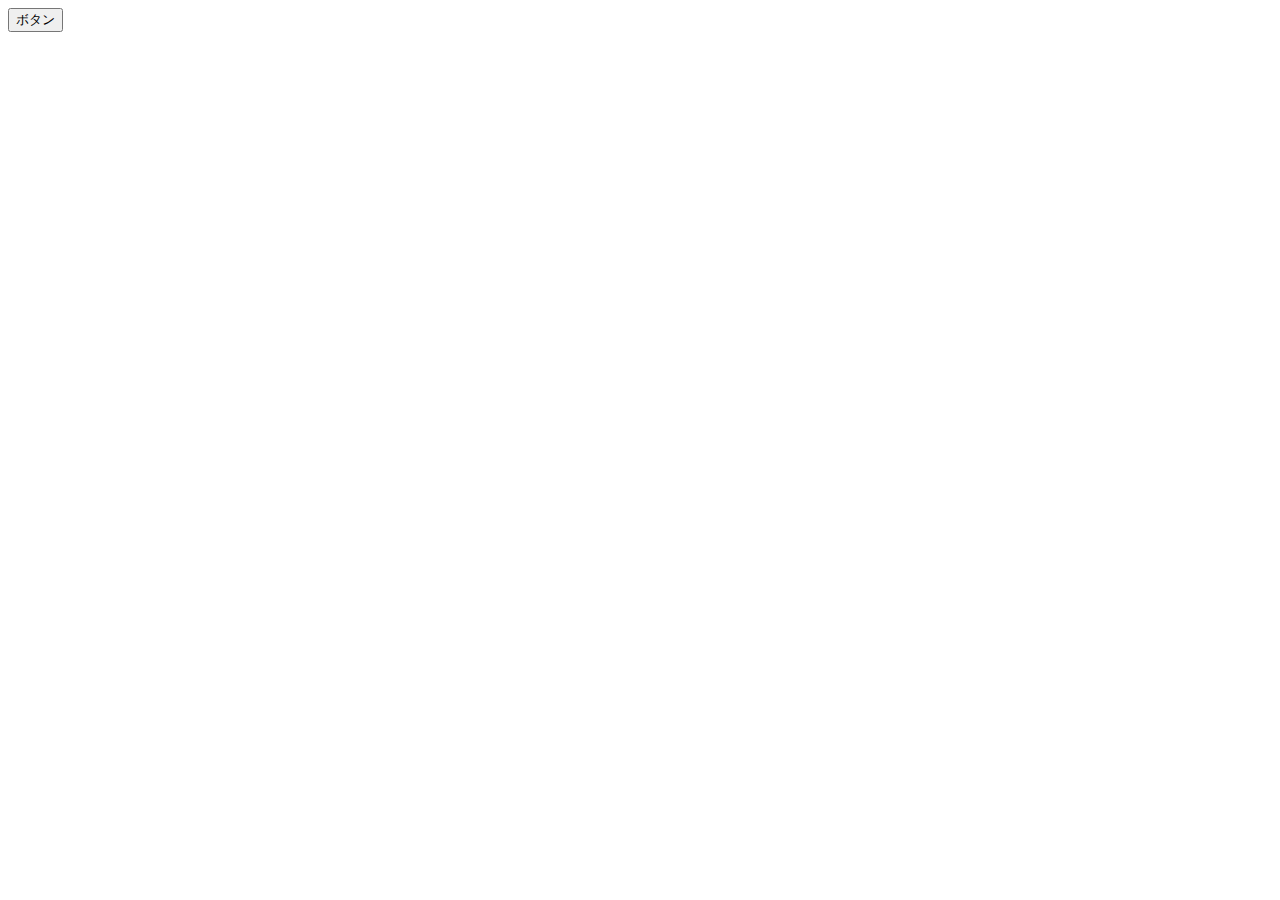
<file: acordion/index.html>
<!DOCTYPE html>
<html lang="ja">
  <head>
    <meta charset="UTF-8" />
    <meta name="viewport" content="width=device-width, initial-scale=1.0" />
    <title>アコーディオン</title>
    <style>
      #toggleMenu {
        overflow: hidden;
        transition: all 0.5s;
        background-color: #eee;
      }
    </style>
  </head>
  <body>
    <button id="toggleMenuButton">ボタン</button>
    <div id="toggleMenu">
      <ul>
        <li>top</li>
        <li>about</li>
        <li>contact</li>
        <li>blog</li>
      </ul>
    </div>
    <script src="script.js"></script>
  </body>
</html>
</file>
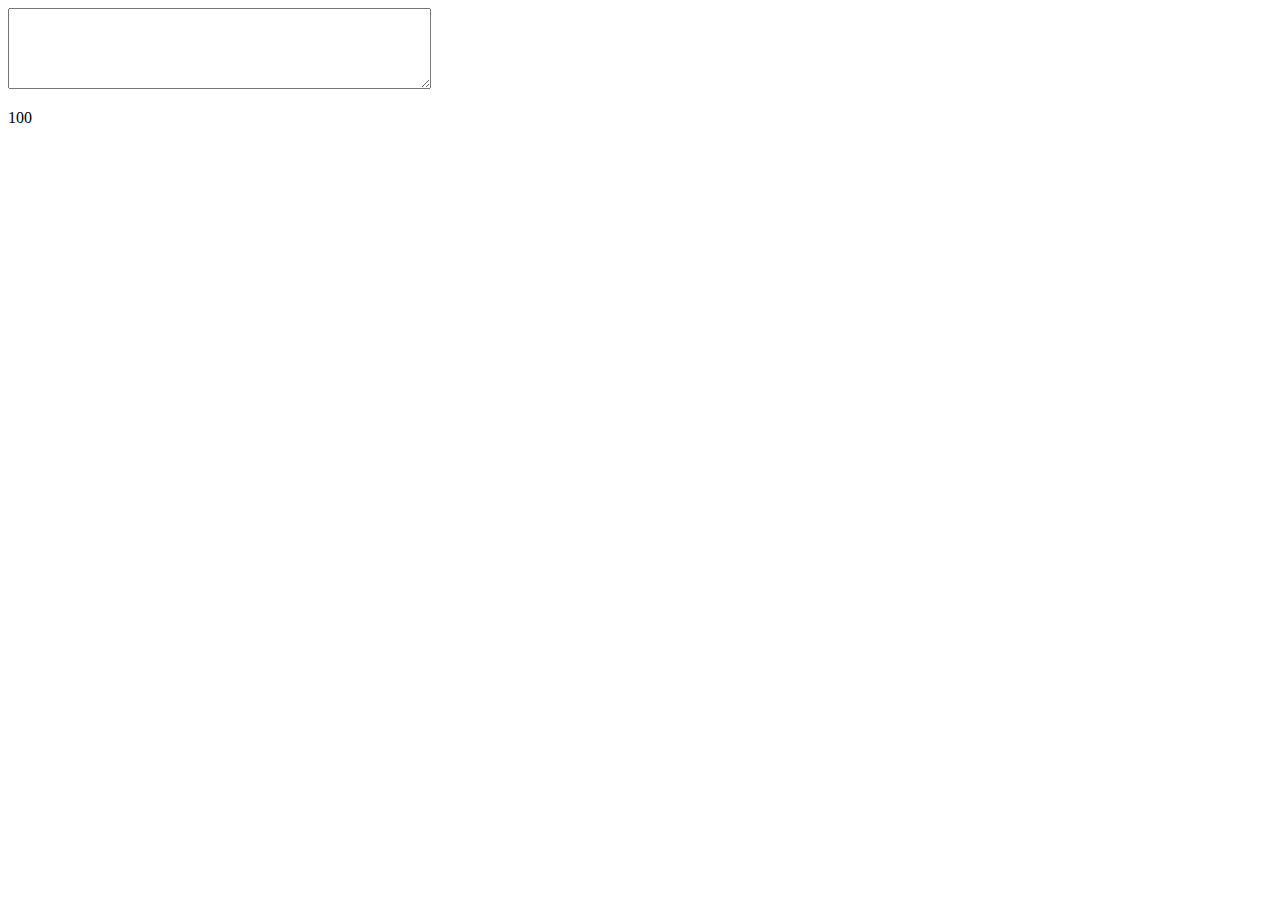
<file: count-text/index.html>
<!DOCTYPE html>
<html lang="ja">

<head>
  <meta charset="UTF-8">
  <meta name="viewport" content="width=device-width, initial-scale=1.0">
  <title>count-text</title>
  <link rel="stylesheet" href="style.css">
</head>

<body>
  <textarea id="textarea" rows="5" cols="50"></textarea>
  <p id="count">100</p>
  <script src="script.js"></script>
</body>

</html>
</file>
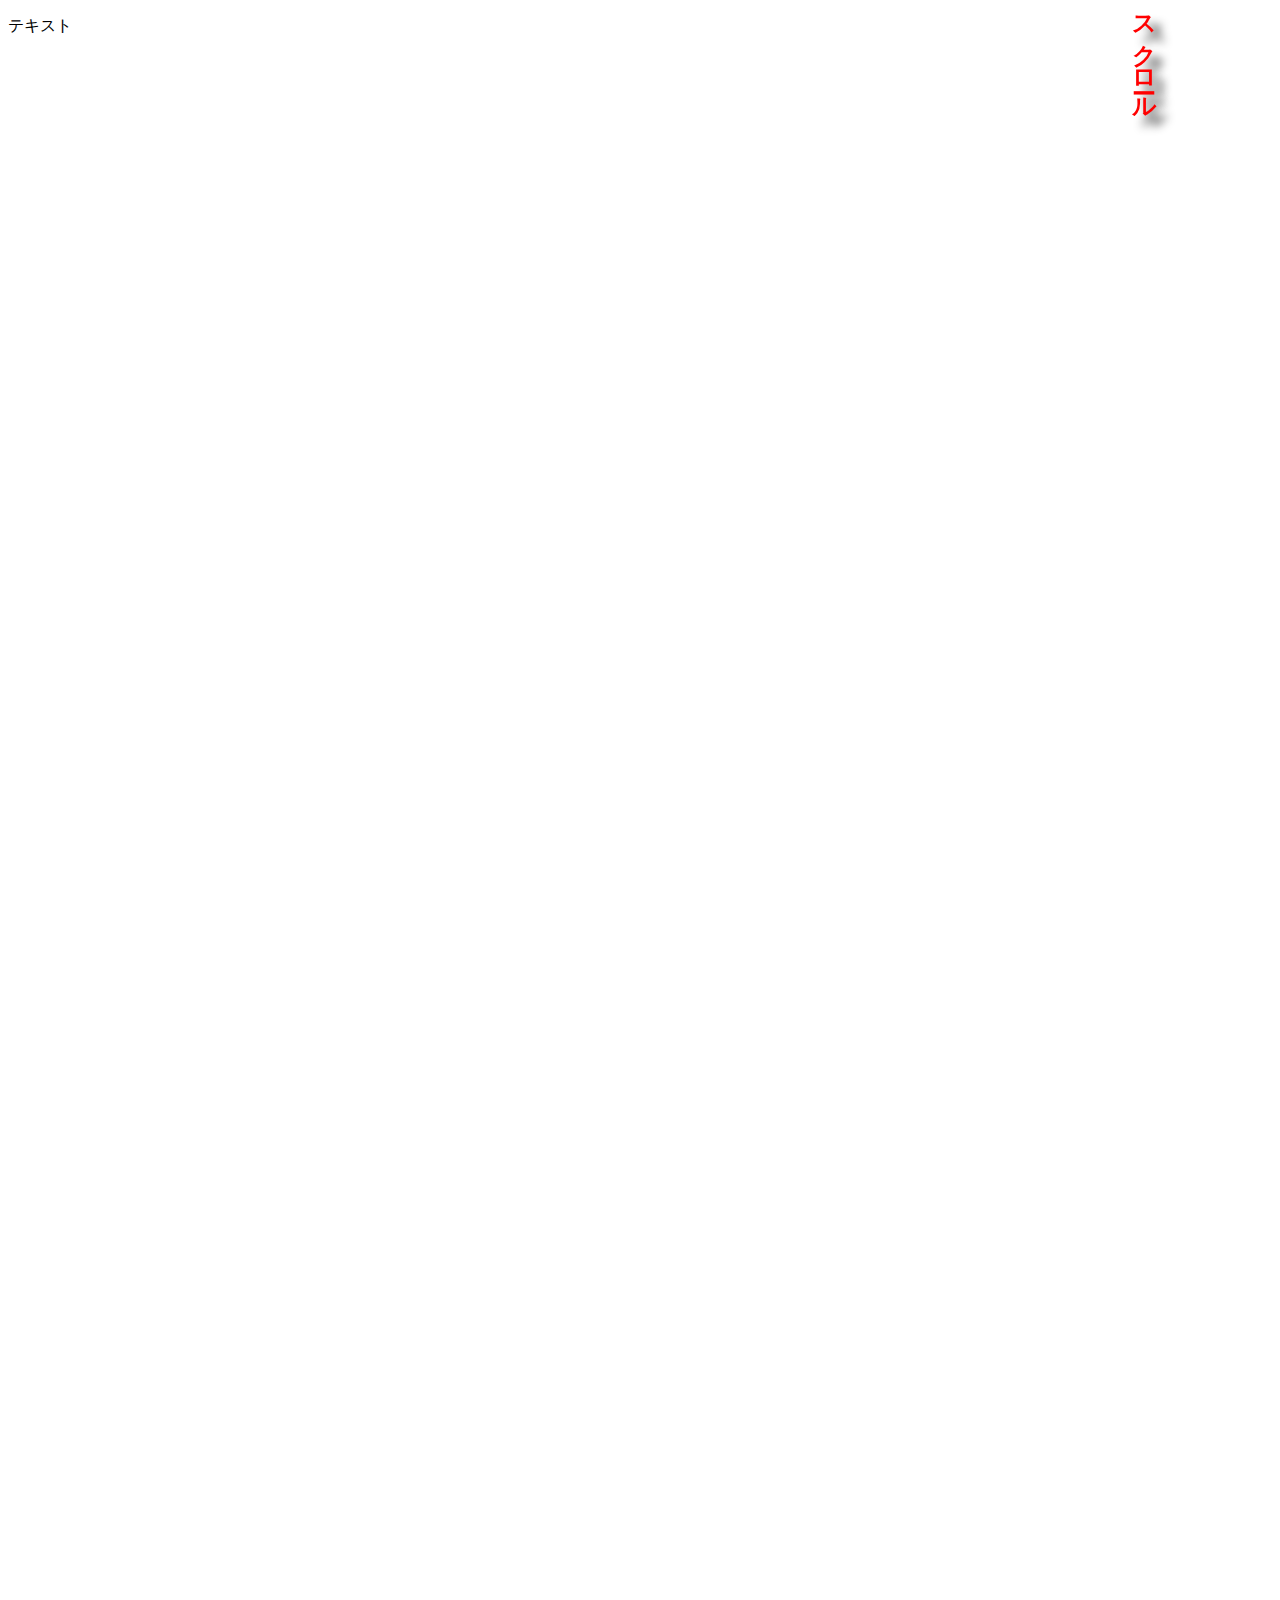
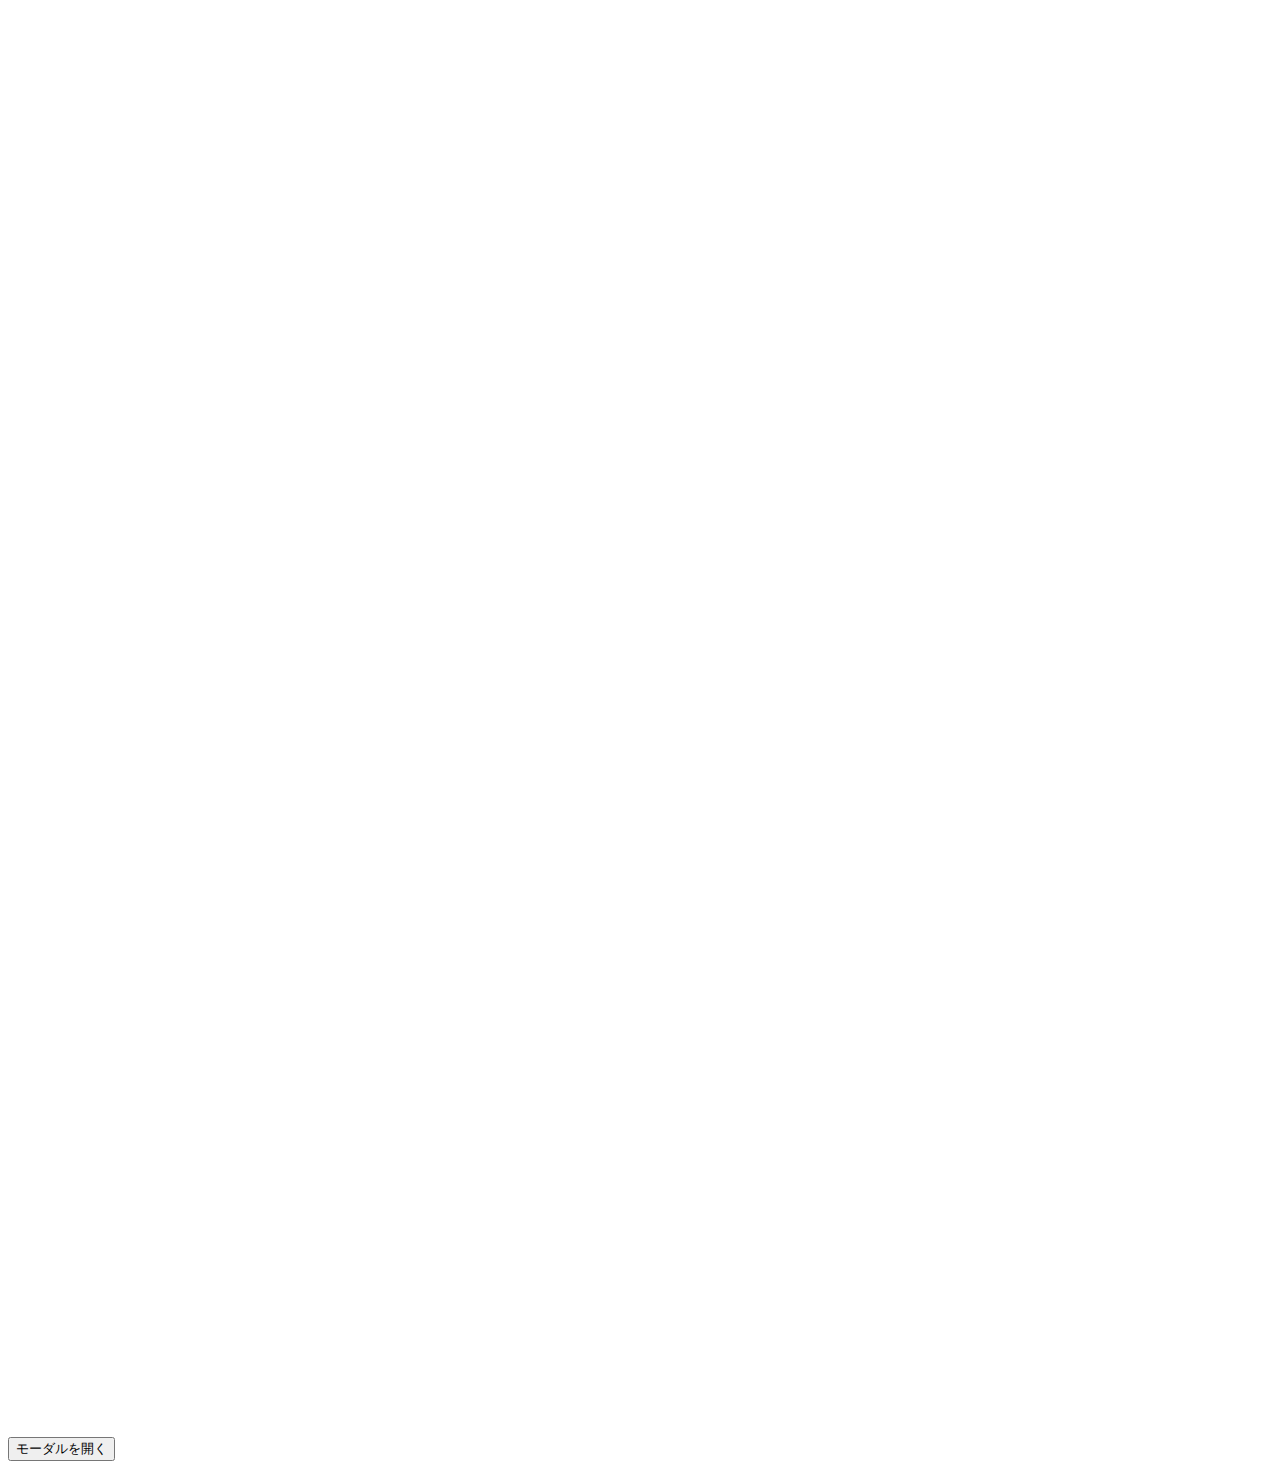
<file: modal/index.html>
<!DOCTYPE html>
<html lang="ja">
  <head>
    <meta charset="UTF-8" />
    <meta name="viewport" content="width=device-width, initial-scale=1.0" />
    <title>Document</title>
    <link rel="stylesheet" href="style.css" />
  </head>
  <body>
    <p class="txt">テキスト</p>
    <button id="modalOpen" class="modal__open">モーダルを開く</button>
    <!-- modal -->
    <div id="modal" class="modal">
      <div class="modal__inner">
        <div class="modal__bg"></div>
        <div class="modal__box">
          <p class="modal__txt">
            テキストが入ります。テキストが入ります。テキストが入ります。 テキストが入ります。テキストが入ります。テキストが入ります。 テキストが入ります。テキストが入ります。テキストが入ります。
          </p>
          <p id="modalClose" class="modal__close">閉じる</p>
        </div>
      </div>
    </div>
    <!-- modal -->
    <!-- fixElement -->
    <div class="fix-ele">
      <p class="fix-ele__txt">スクロール</p>
    </div>
    <!-- fixElement -->
    <script src="script.js"></script>
  </body>
</html>
</file>
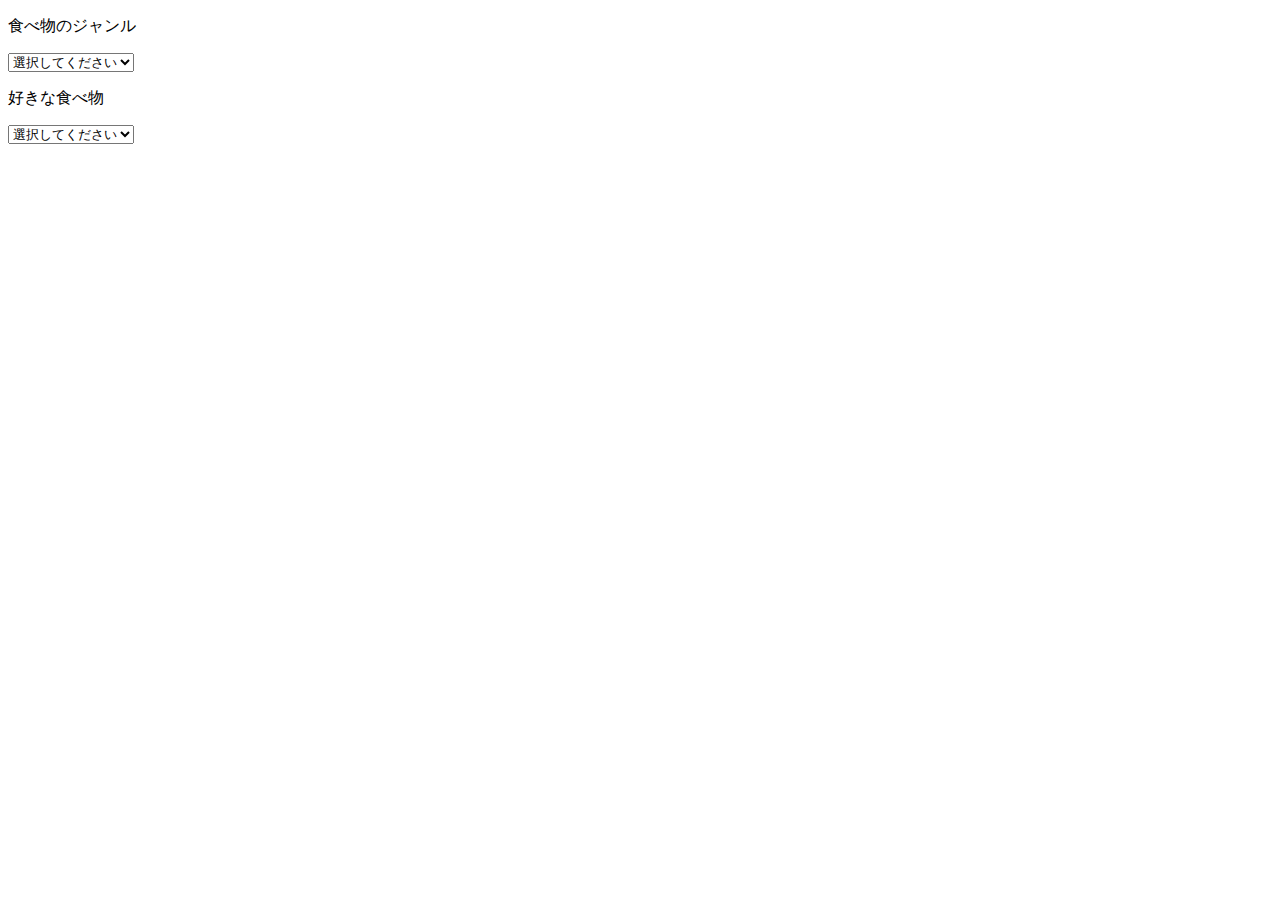
<file: pulldown/index.html>
<!DOCTYPE html>
<html lang="ja">
  <head>
    <meta charset="UTF-8" />
    <meta name="viewport" content="width=device-width, initial-scale=1.0" />
    <title>プルダウン</title>
  </head>
  <body>
    <p>食べ物のジャンル</p>
    <select name="category" id="category">
      <option vale="">選択してください</option>
      <option value="0">和食</option>
      <option value="1">アジア料理</option>
      <option value="2">ヨーロッパ料理</option>
    </select>
    <p>好きな食べ物</p>
    <select name="food" id="food">
      <option value="">選択してください</option>
    </select>
  </body>
  <script src="script.js"></script>
</html>
</file>
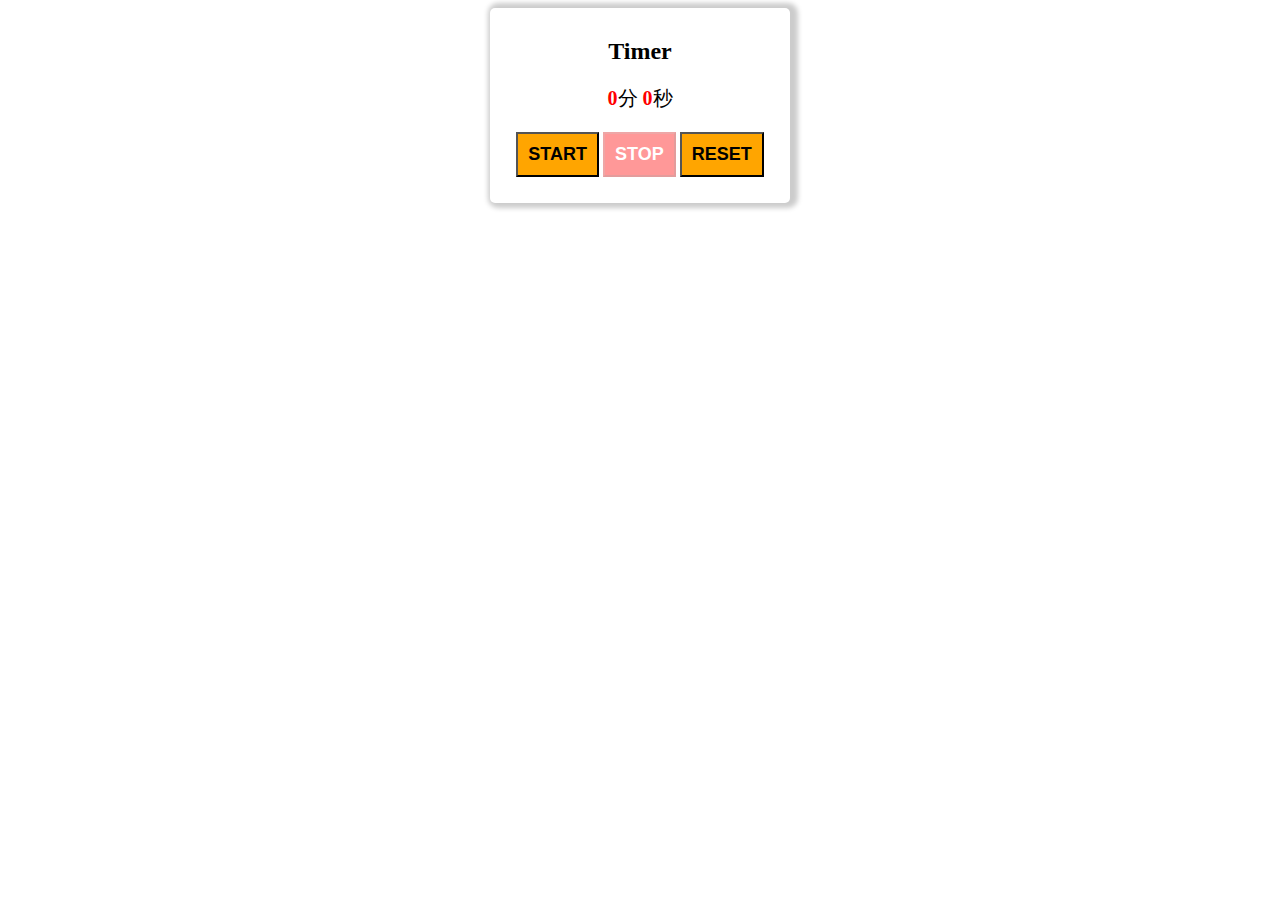
<file: timer/index.html>
<!DOCTYPE html>
<html lang="ja">

<head>
  <meta charset="UTF-8">
  <meta name="viewport" content="width=device-width, initial-scale=1.0">
  <title>timer</title>
  <link rel="stylesheet" href="style.css">
</head>

<body>
  <div id="timer" class="timer">
    <h2 class="timer__text">Timer</h2>
    <p class="timer__count">
      <span id="min" class="timer__count-num">0</span>分
      <span id="sec" class="timer__count-num">0</span>秒
    </p>
    <p class="timer__btn-wrap">
      <button id="startBtn" class="timer__btn">START</button>
      <button id="stopBtn" class="timer__btn" disabled>STOP</button>
      <button id="resetBtn" class="timer__btn">RESET</button>
    </p>
  </div>
  <script src="script.js"></script>
</body>

</html>
</file>
<file: count-text/style.css>
.over {
  color: #ff0000;
}
</file>
<file: modal/style.css>
.txt {
  margin-bottom: 3000px;
}
.modal__open {
  cursor: pointer;
}

.modal {
  display: none;
  position: fixed;
  top: 0;
  left: 0;
  width: 100%;
  height: 100vh;
}
.modal.is-open {
  display: block;
}
.modal__inner {
  width: 100%;
  height: 100%;
}
.modal__bg {
  width: 100%;
  height: 100%;
  background-color: rgba(0, 0, 0, 0.8);
}
.modal__box {
  position: absolute;
  top: 50%;
  left: 50%;
  transform: translate(-50%, -50%);
  width: 50%;
  padding: 20px;
  text-align: center;
  background-color: #fff;
}
.modal__txt {
  margin-bottom: 50px;
}
.modal__close {
  width: 30%;
  margin: 0 auto;
  padding: 10px 0;
  background-color: #00ffff;
  font-size: 18px;
  font-weight: bold;
  cursor: pointer;
}
/*  */
body {
  position: relative;
}
body.is-fix {
  position: fixed;
  left: 0;
  width: 100%;
  height: 100%;
}
/*  */
/*  */
@keyframes moveText {
  0% {
    transform: translateY(0);
    opacity: 1;
  }
  100% {
    transform: translateY(500px);
    opacity: 0;
  }
}
.fix-ele {
  position: fixed;
  top: 0;
  right: 0;
  z-index: 10;
  animation: moveText 5s ease-out 0s infinite;
}
.fix-ele__txt {
  color: #ff0000;
  font-size: 24px;
  font-weight: bold;
  text-shadow: 10px 10px 10px #222;
  writing-mode: vertical-rl;
}
</file>
<file: timer/style.css>
.timer {
  width: 300px;
  margin: 0 auto;
  padding: 10px 0;
  box-shadow: 3px 0 5px 5px #ccc;
  border-radius: 5px;
  text-align: center;
}
.timer__text {
  font-size: 24px;
}
.timer__count {
  font-size: 20px;
}
.timer__count-num {
  color: #ff0000;
  font-weight: bold;
}
.timer__btn {
  padding: 10px;
  background-color: #ffa500;
  outline: none;
  font-size: 18px;
  font-weight: bold;
  cursor: pointer;
}
.timer__btn:disabled {
  color: #fff;
  background-color: #ff0000;
  opacity: 0.4;
}
</file>
